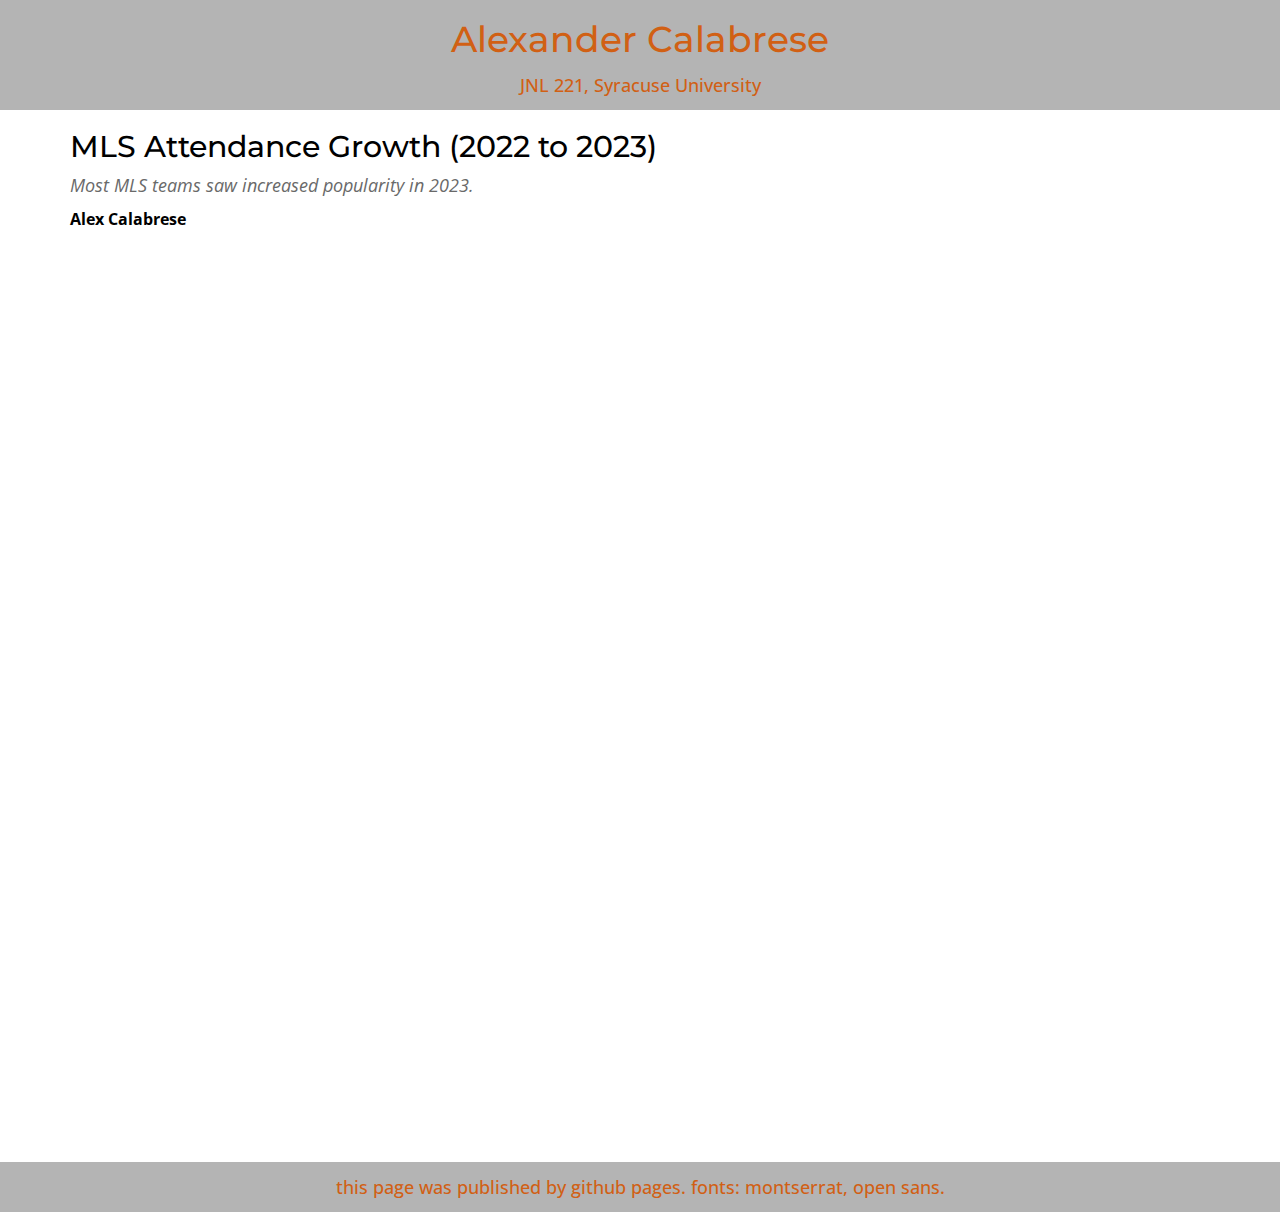
<file: index.html>
<!-- This is an html page for Prof. Husain's JNL221.
This page will be used at times for explaining homework instructions
or displaying student work. -->

<!DOCTYPE html>
<html>
<head>
	<meta charset="utf-8">
	<title>Foundations Of Data And Digital Journalism</title>
	<link href='https://fonts.googleapis.com/css?family=Open+Sans:300italic,400italic,600italic,400,300,600,700&subset=latin,latin-ext' rel='stylesheet' type='text/css'>
	<link href='https://fonts.googleapis.com/css?family=Montserrat:400,700' rel='stylesheet' type='text/css'>
	<link href="https://netdna.bootstrapcdn.com/bootstrap/3.0.3/css/bootstrap.min.css" rel="stylesheet">
	<link type="text/css" rel="stylesheet" href="../index.css" />
</head>

<!-- DO NOT EDIT ANYTHING IN THE HEAD TAG ^ -->

<body>
	
	<!-- Intro row -->
	<div id="intro" class="col-sm-12">
		<h1> <!-- /// EDITABLE ONE /// --> Alexander Calabrese</h1>
		<h4> <!-- /// EDITABLE TWO /// --> JNL 221, Syracuse University</h4>
	</div>

	<div class="container content">
		<!-- /// EDITABLE FOUR /// -->
		<h2>MLS Attendance Growth (2022 to 2023)</h2>
		<p class="subhed">Most MLS teams saw increased popularity in 2023.</p>
		<p class="byline">Alex Calabrese</p>

		<iframe title="MLS Attendance Growth (2022 to 2023)" aria-label="Bullet Bars" id="datawrapper-chart-5uUgs" src="https://datawrapper.dwcdn.net/5uUgs/1/" scrolling="no" frameborder="0" style="width: 0; min-width: 100% !important; border: none;" height="856" data-external="1"></iframe><script type="text/javascript">!function(){"use strict";window.addEventListener("message",(function(a){if(void 0!==a.data["datawrapper-height"]){var e=document.querySelectorAll("iframe");for(var t in a.data["datawrapper-height"])for(var r=0;r<e.length;r++)if(e[r].contentWindow===a.source){var i=a.data["datawrapper-height"][t]+"px";e[r].style.height=i}}}))}();
</script><script type="text/javascript">!function(){"use strict";window.addEventListener("message",(function(e){if(void 0!==e.data["datawrapper-height"]){var t=document.querySelectorAll("iframe");for(var a in e.data["datawrapper-height"])for(var r=0;r<t.length;r++){if(t[r].contentWindow===e.source)t[r].style.height=e.data["datawrapper-height"][a]+"px"}}}))}();</script>

	</div>


  	<!-- About Row -->
	<div class="row">
		<div id="end" class="col-sm-12">
			<h4> <!-- /// EDITABLE THREE /// --> this page was published by github pages. fonts: montserrat, open sans.</h4>
		</div>
	</div>

</body>
</html>
</file>
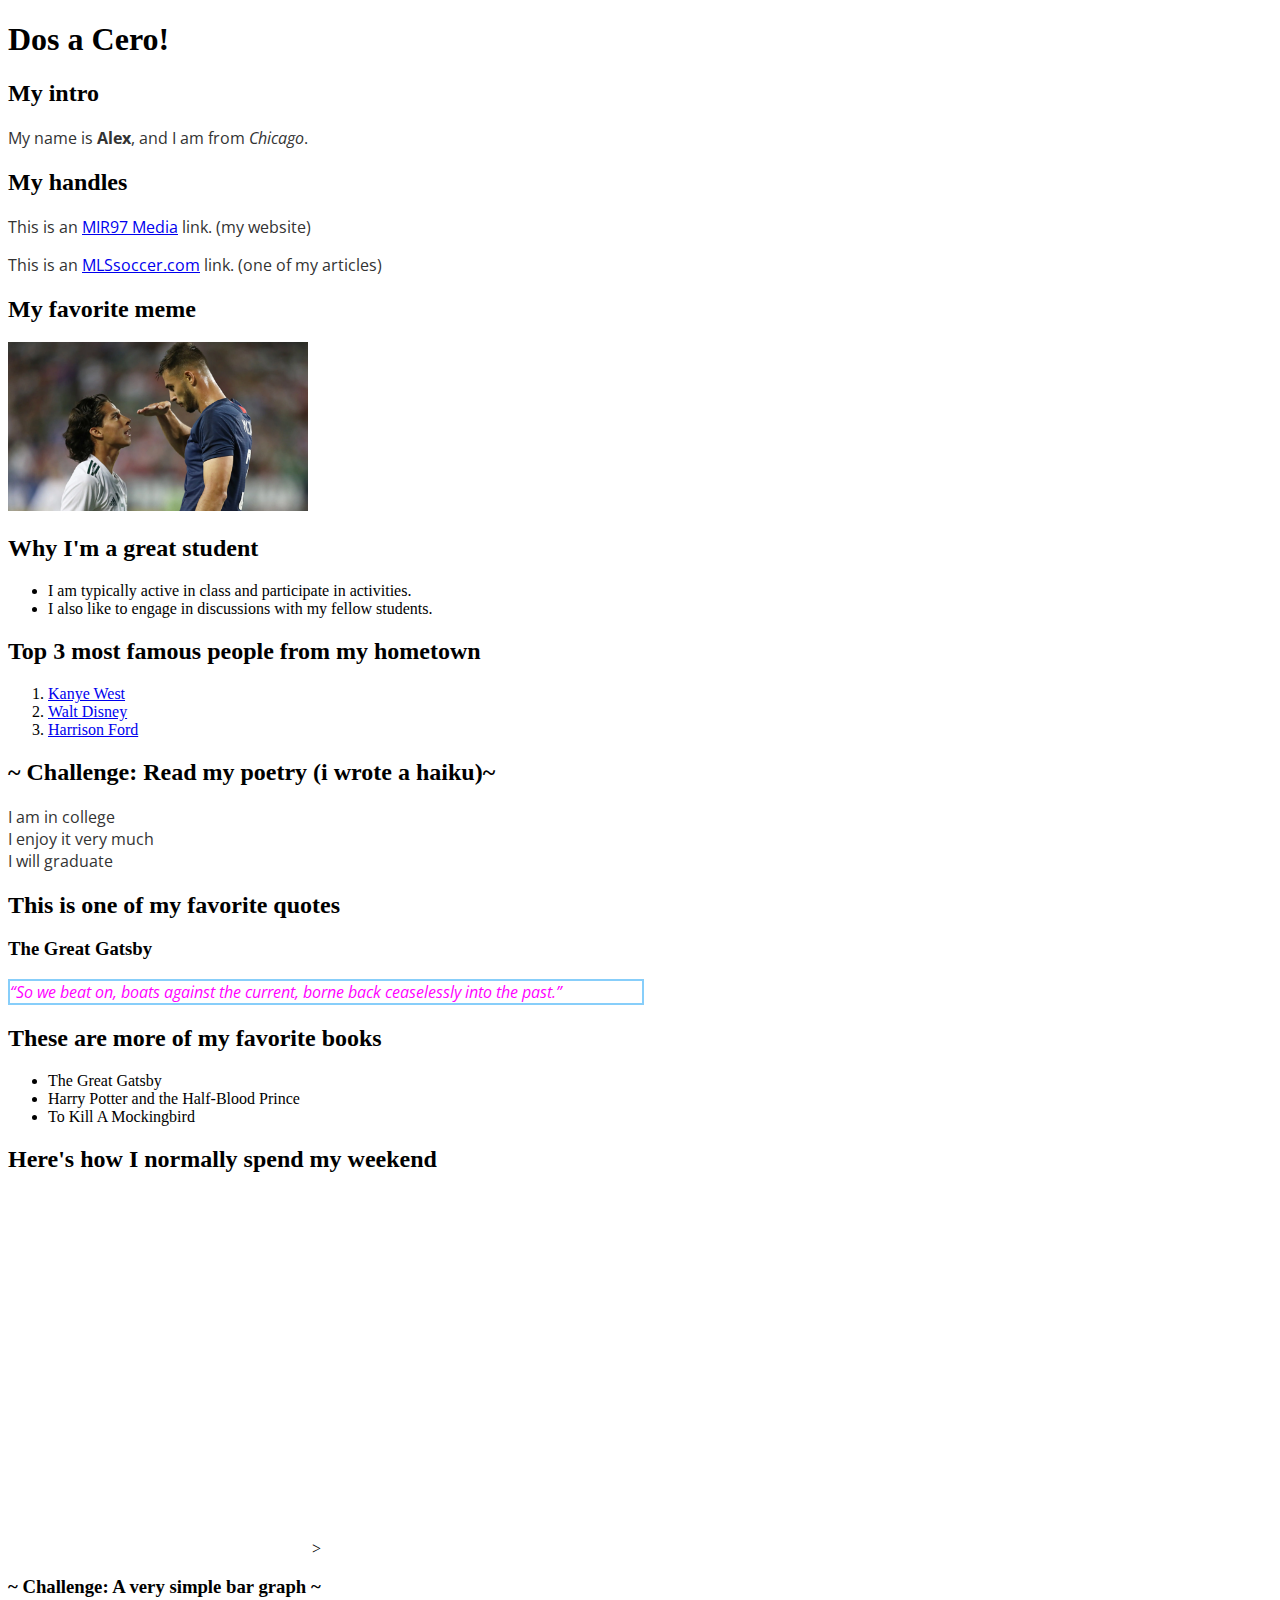
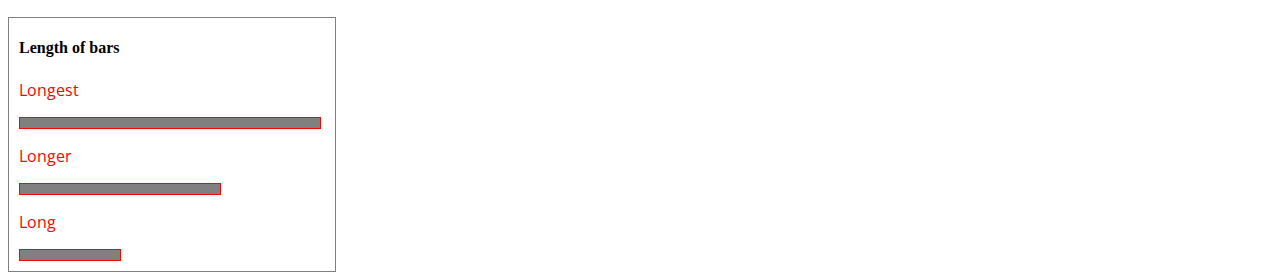
<file: basic2.html>
<!-- Complete this worksheet in HTML and CSS. Instructions are as comments; you may use reference_sheet.html and the internet to jog your memory on HTML tags and CSS. -->

<!DOCTYPE html>
<html>
<head>
    <meta charset="utf-8">
    <title>Basic HTML</title>
    <link href='https://fonts.googleapis.com/css?family=Open+Sans:300italic,400italic,600italic,400,300,600,700&subset=latin,latin-ext' rel='stylesheet' type='text/css'>
    <style>
        p {
            color: #333;
            font-size: 16px;
            font-family: 'Open Sans', serif;
            width: 50%;
        }
        #quote {
            color: magenta;
            font-style: italic;
            border: solid lightskyblue 2px;
        }
        #bargraph {
            border: 1px solid gray;
            padding-left: 10px;
            padding-bottom: 10px;
            width: 25%;
        }
        .bar_label {
            color: red;
        }
        #longest {
            width: 300px;
            height: 10px;
            background: gray;
            border: 1px solid red;
        }
        #longer {
            width: 200px; /* Shorter than #longest */
            height: 10px;
            background: gray;
            border: 1px solid red;
        }
        #long {
            width: 100px; /* Shortest */
            height: 10px;
            background: gray;
            border: 1px solid red;
        }
    </style>
</head>
<body>
    <h1>Dos a Cero!</h1>
    
    <h2>My intro</h2>
    <p>My name is <strong>Alex</strong>, and I am from <i>Chicago</i>.</p>
    
    <h2>My handles</h2>
    <p>This is an <a href="https://www.meninred97.com" target="_blank">MIR97 Media</a> link. (my website)</p>
    <p>This is an <a href="https://www.mlssoccer.com/news/djordje-mihailovic-opens-colorado-rapids-account-in-style-finally-i-scored" target="_blank">MLSsoccer.com</a> link. (one of my articles)</p>

    <h2>My favorite meme</h2>
    <img src="hay-niveles.png" alt="hay niveles" width="300">

    <h2>Why I'm a great student</h2>
    <ul>
        <li>I am typically active in class and participate in activities.</li>
        <li>I also like to engage in discussions with my fellow students.</li>
    </ul>

    <h2>Top 3 most famous people from my hometown</h2>
    <ol>
        <li><a href="https://en.wikipedia.org/wiki/Kanye_West" target="_blank">Kanye West</a></li>
        <li><a href="https://en.wikipedia.org/wiki/Walt_Disney" target="_blank">Walt Disney</a></li>
        <li><a href="https://en.wikipedia.org/wiki/Harrison_Ford" target="_blank">Harrison Ford</a></li>
    </ol>

    <h2>~ Challenge: Read my poetry (i wrote a haiku)~</h2>
    <p>I am in college <br> I enjoy it very much <br> I will graduate</p>

    <h2>This is one of my favorite quotes</h2>
    <h3>The Great Gatsby</h3>
    <p id="quote">“So we beat on, boats against the current, borne back ceaselessly into the past.”</p>

    <h2>These are more of my favorite books</h2>
    <ul>
        <li class="book">The Great Gatsby</li>
        <li class="book">Harry Potter and the Half-Blood Prince</li>
        <li class="book">To Kill A Mockingbird</li>
    </ul>

    <h2>Here's how I normally spend my weekend</h2>
    <!-- Provided iframe for the Datawrapper chart -->
    <iframe title="Time spent" aria-label="Pie Chart" id="datawrapper-chart-wi4ue" src="https://datawrapper.dwcdn.net/wi4ue/1/" scrolling="no" frameborder="0" style="width: 300px; border: none;" height="361" data-external="1"></iframe>
>
    <script type="text/javascript">!function(){"use strict";window.addEventListener("message",(function(a){if(void 0!==a.data["datawrapper-height"]){var e=document.querySelectorAll("iframe");for(var t in a.data["datawrapper-height"])for(var r=0;r<e.length;r++)if(e[r].contentWindow===a.source){var i=a.data["datawrapper-height"][t]+"px";e[r].style.height=i}}}))}();</script>

    <h3>~ Challenge: A very simple bar graph ~</h3>
    <div id="bargraph">
        <h4>Length of bars</h4>
        <p class="bar_label">Longest</p>
        <div id="longest"></div>
        <p class="bar_label">Longer</p>
        <div id="longer"></div>
        <p class="bar_label">Long</p>
        <div id="long"></div>
    </div>
 
</body>
</html>
</file>
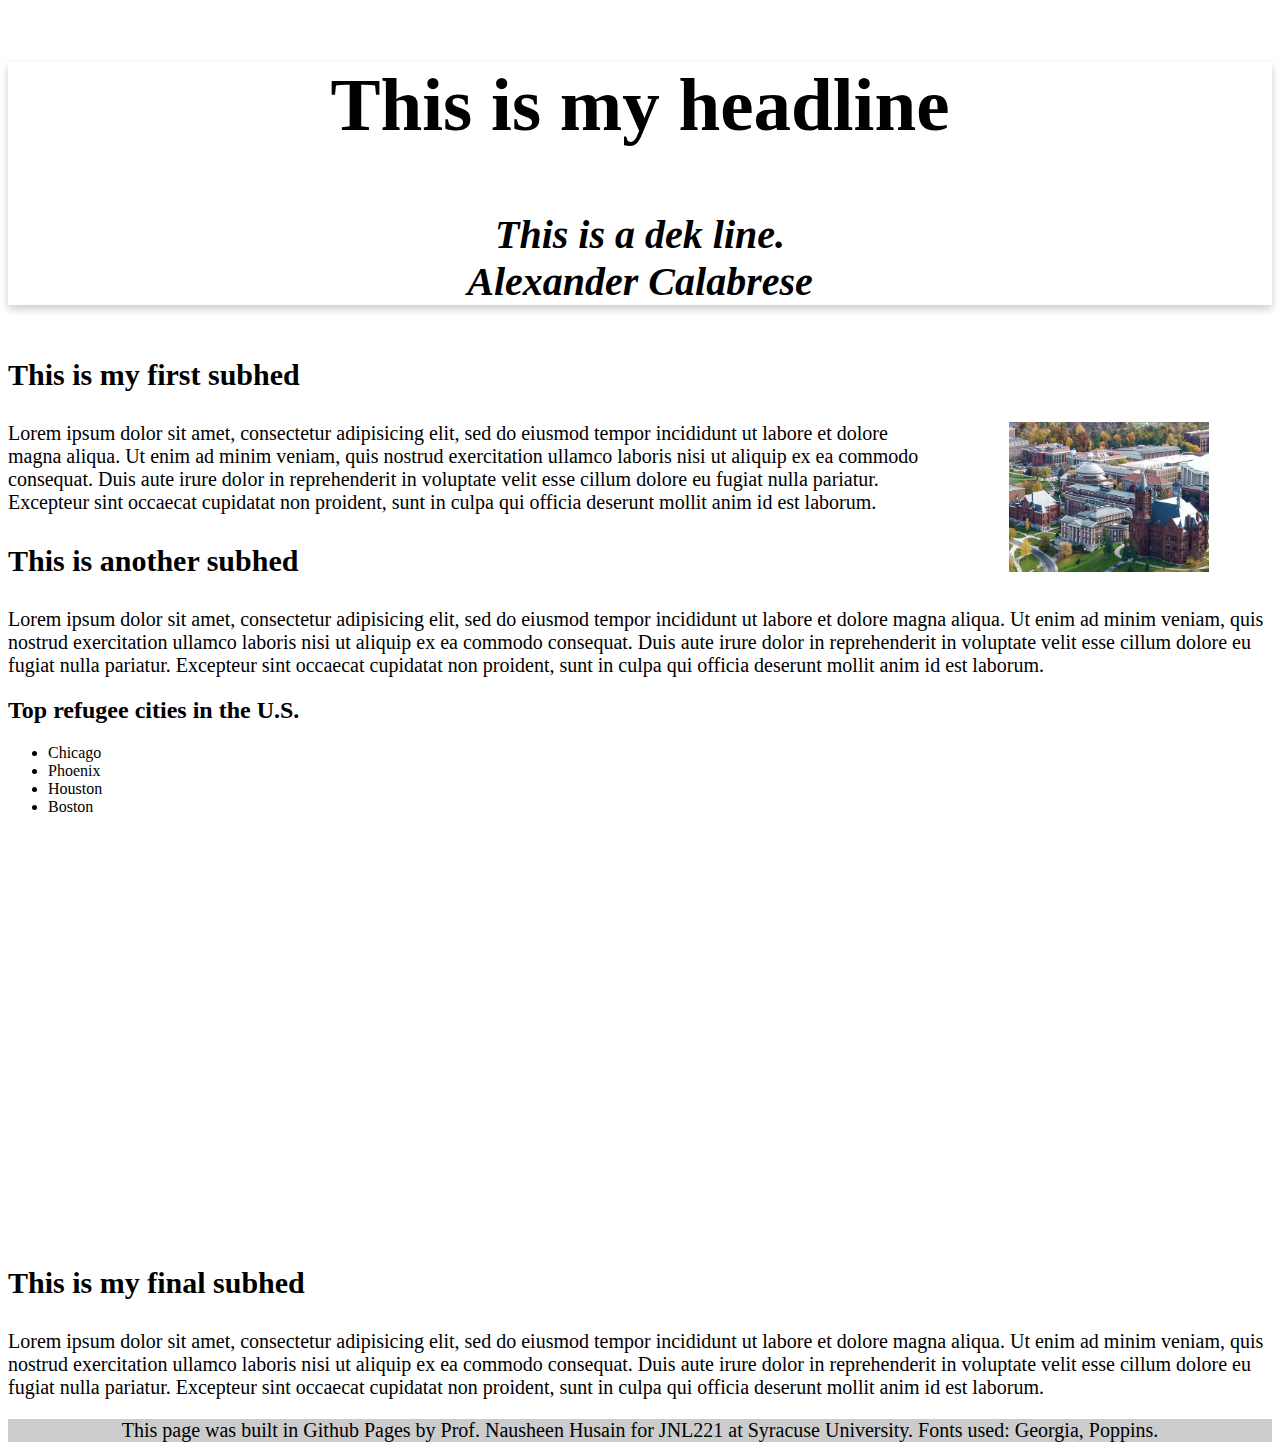
<file: final.html>
<!DOCTYPE html>
<html lang="en">
	<head>
		<title>Final project template: HTML</title>
		<meta charset="utf-8">
		<meta name="viewport" content="width=device-width, initial-scale=1">

		<link rel="stylesheet" href="final.css">

		
	</head>
		
	<body>
		<section class="header"> 
			<h2> This is my headline </h2>
			<h4> This is a dek line. <br>Alexander Calabrese</h4>
		</section>
		<section>
			<h3>This is my first subhed</h3>
			<img src="syr.png" alt="Descriptive text about the image" height="150px" width="200px"> <!-- Image added here -->
			<p>Lorem ipsum dolor sit amet, consectetur adipisicing elit, sed do eiusmod
			tempor incididunt ut labore et dolore magna aliqua. Ut enim ad minim veniam,
			quis nostrud exercitation ullamco laboris nisi ut aliquip ex ea commodo
			consequat. Duis aute irure dolor in reprehenderit in voluptate velit esse
			cillum dolore eu fugiat nulla pariatur. Excepteur sint occaecat cupidatat non
			proident, sunt in culpa qui officia deserunt mollit anim id est laborum.</p>
		</section>
		<section>
			<h3>This is another subhed</h3>
			<p>Lorem ipsum dolor sit amet, consectetur adipisicing elit, sed do eiusmod
			tempor incididunt ut labore et dolore magna aliqua. Ut enim ad minim veniam,
			quis nostrud exercitation ullamco laboris nisi ut aliquip ex ea commodo
			consequat. Duis aute irure dolor in reprehenderit in voluptate velit esse
			cillum dolore eu fugiat nulla pariatur. Excepteur sint occaecat cupidatat non
			proident, sunt in culpa qui officia deserunt mollit anim id est laborum.</p>
		</section>
		<section>
			<div class="list">
				<h2>Top refugee cities in the U.S.</h2>
				<ul>
					<li>Chicago</li>
					<li>Phoenix</li>
					<li>Houston</li>
					<li>Boston</li>
				</ul>
			</div>

			<iframe src="https://datawrapper.dwcdn.net/j0Q7u/2/" frameborder="0" style="width: 100%; height: 400px;"></iframe> 
			
		</section>
		<section>
			<h3>This is my final subhed</h3>
			<p>Lorem ipsum dolor sit amet, consectetur adipisicing elit, sed do eiusmod
			tempor incididunt ut labore et dolore magna aliqua. Ut enim ad minim veniam,
			quis nostrud exercitation ullamco laboris nisi ut aliquip ex ea commodo
			consequat. Duis aute irure dolor in reprehenderit in voluptate velit esse
			cillum dolore eu fugiat nulla pariatur. Excepteur sint occaecat cupidatat non
			proident, sunt in culpa qui officia deserunt mollit anim id est laborum.</p>
		</section>
		<div class="footer">
			<p>This page was built in Github Pages by Prof. Nausheen Husain for JNL221 at Syracuse University. Fonts used: Georgia, Poppins.</p>
		</div>
	</body>
</html>
</file>
<file: index.css>
h6 {
	font-style: italic;
	background-color: #cccccc;
}

h1 {
	font-family: 'Montserrat', serif;
}
h2 {
	font-family: 'Montserrat', serif;
	color: black;
}
h3 {
	font-family: 'Montserrat', serif;
	/*font-weight: bold;*/
	color: black;
}
h4 {
	font-family: 'Open Sans', serif;
	line-height: 30px;
}
p.subhed {
	color: #696969;
   	font-style: italic;
   	font-size: 18px;
   	font-family: 'Open Sans', serif;
}
p.byline {
	color: black;
	font-weight: bold;
	font-family: 'Open Sans', serif;
	font-size: 16px;
	margin-bottom: 30px;
}
p {
	color: #696969;
	font-size: 16px;
	font-family: 'Open Sans', serif;
}
#intro {
	background-color: #b4b4b4;
	color: #D16014;
	text-align: center;
	margin-bottom: 20px;
}
.content {
	background-color: white;
	border-top: 2px solid black;
	margin-bottom: 40px;
	color: #D16014;
}
#end {
	background-color: #b4b4b4;
	color: #D16014;
	text-align:	center;
	/*margin-bottom: 50px;*/
}
</file>
<file: final.css>
/*This is the CSS page for our final template.*/

p {
    font-family: 'Times New Roman', serif;
    font-size: 20px;
}

.footer p { 
	background-color: #cccccc;
	text-align: center;
	font-size: 20px;
	margin-bottom: 0;
}
.header {
	height: auto;
	font-weight: bold;
	font-size: 50px;
	text-align: center;
	font-family: 'Georgia', serif;
	background-color: #lightpink;
	color: #black; 
}
h4 {
	font-style: italic;
	font-size: 40px;
	font-family: 'Georgia', serif;
}
h3 {
	font-size: 30px;
}

img {
    float: right;
    margin-right: 5%;
    margin-left: 5%;
}

@media only screen and (max-width: 767px)
{
 .list {
 	float: none;
 	min-width: 90%;
 	margin-left: 10px;
 	margin-bottom: 30px;
 	margin-top: 30px;
 }
 iframe {
 	min-width: 90%;
 	margin-right: 10px;
 }
}

.header {
    box-shadow: 0 4px 8px 0 rgba(0,0,0,0.2);
}
</file>
